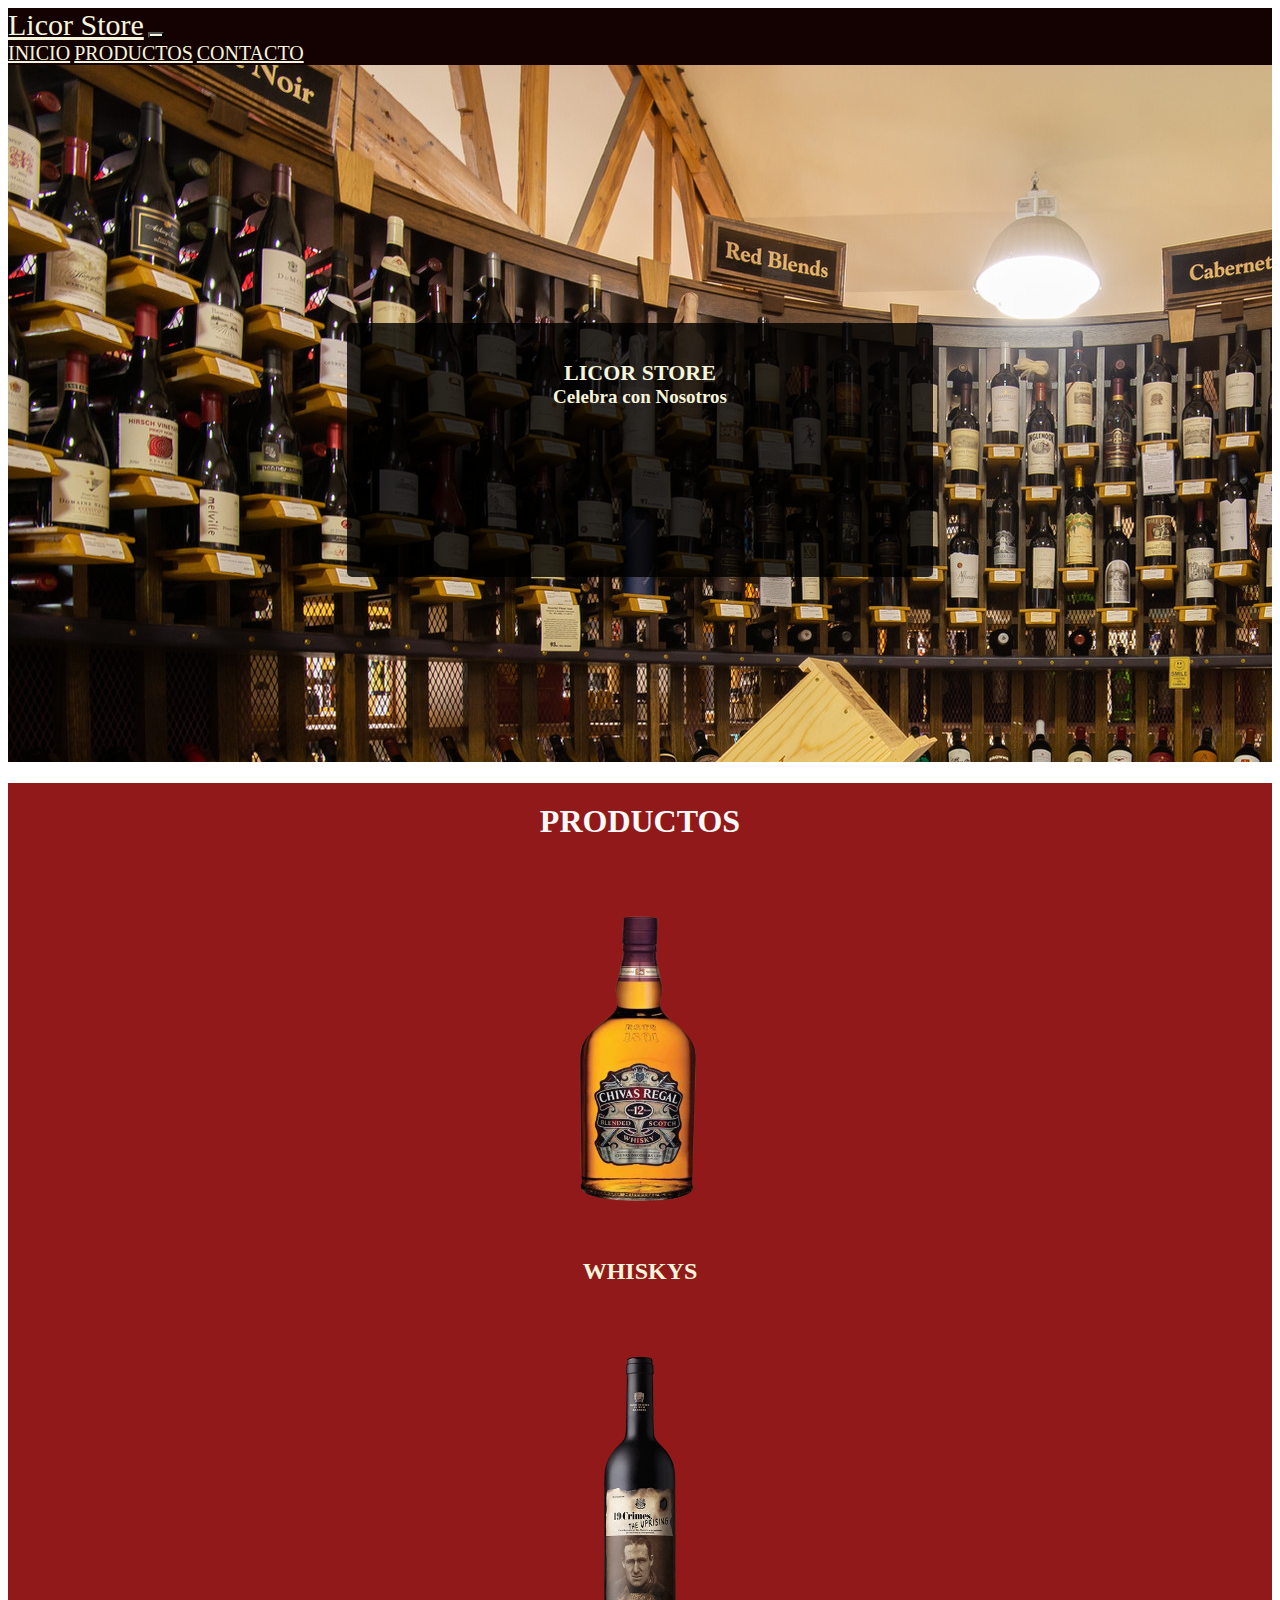
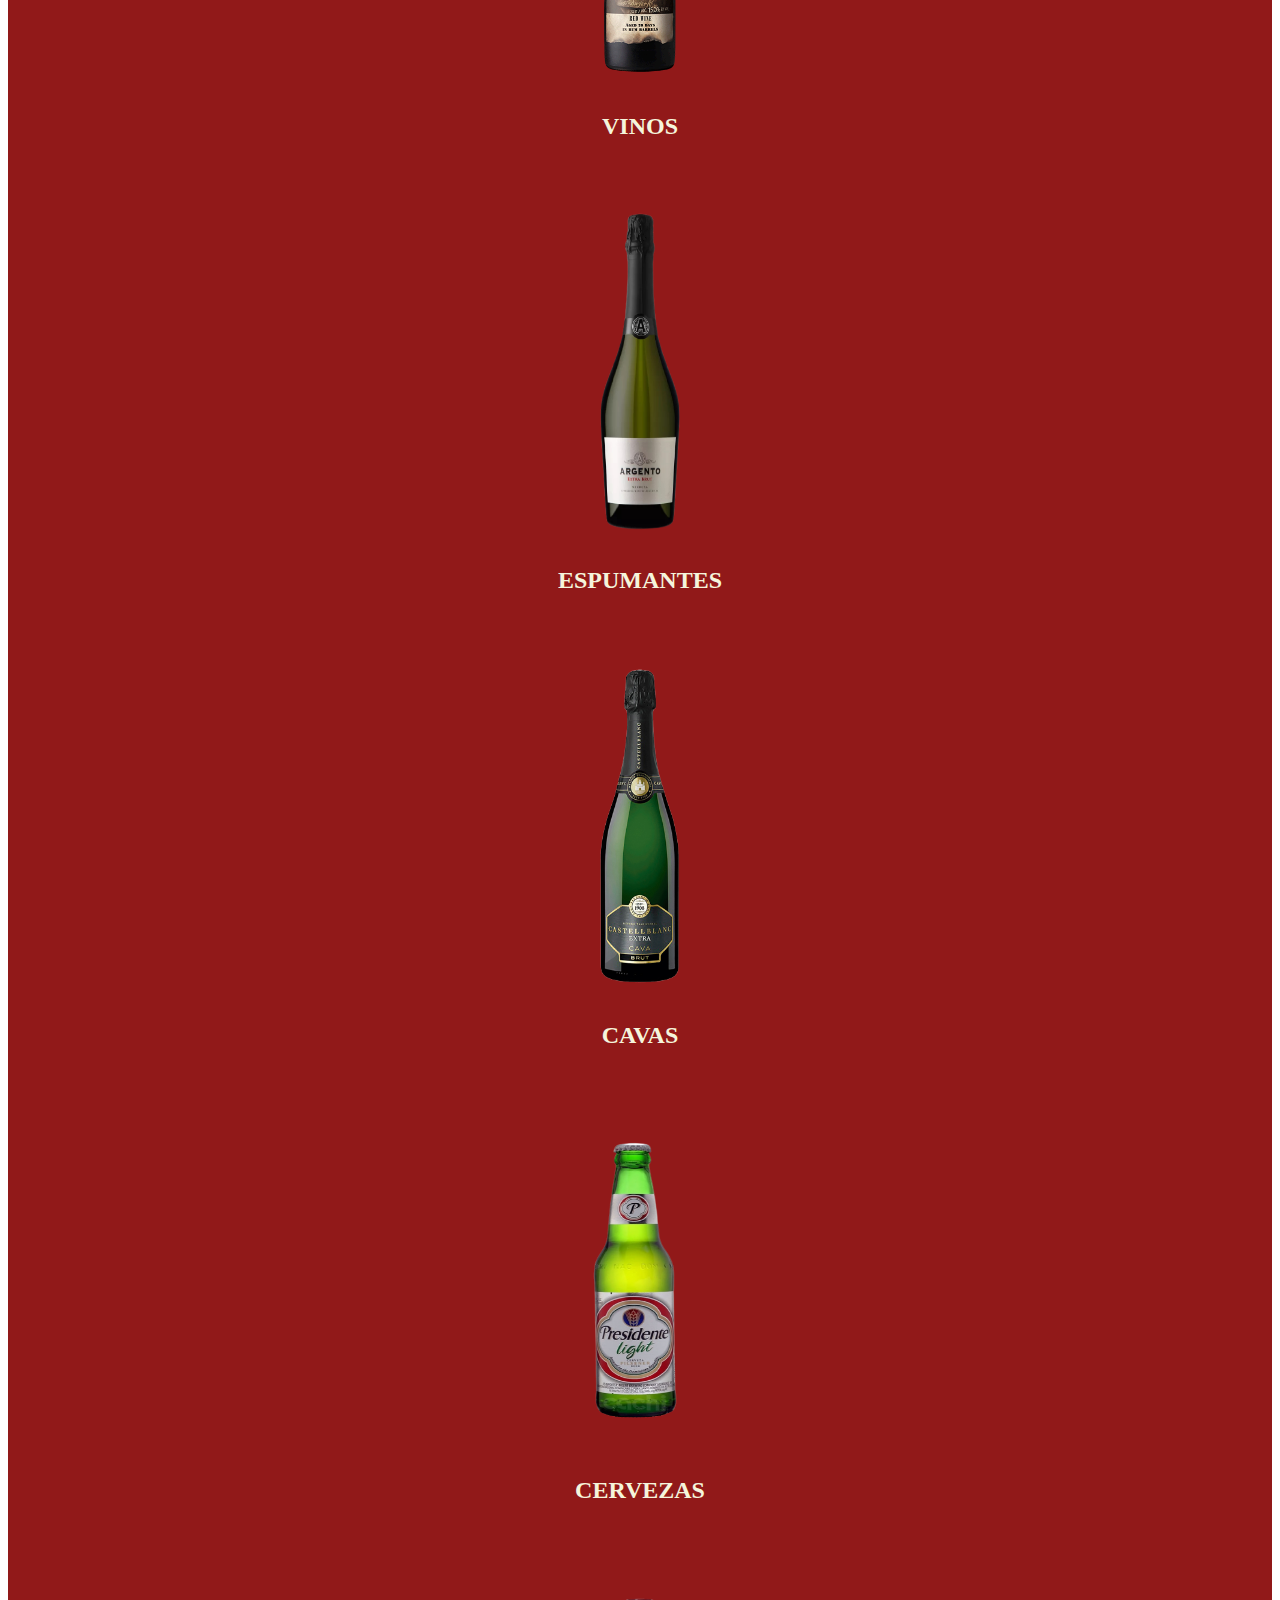
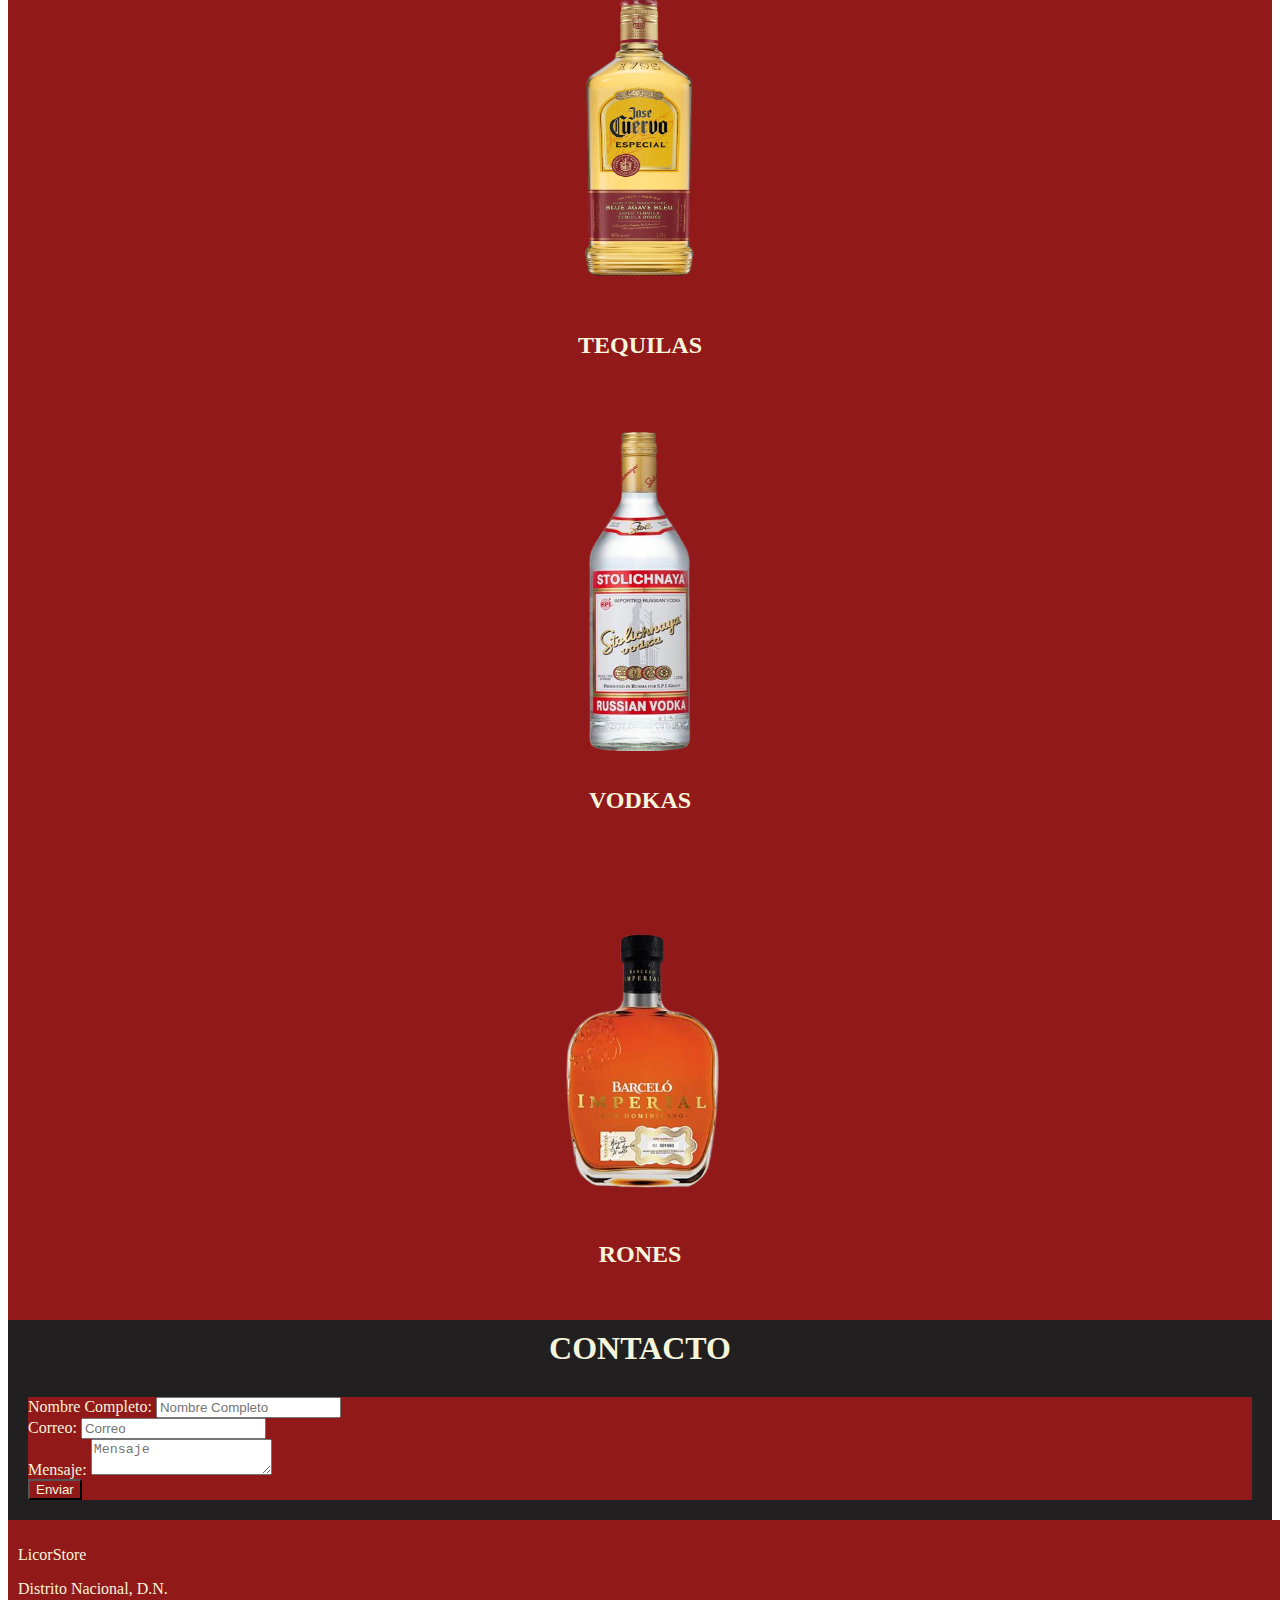
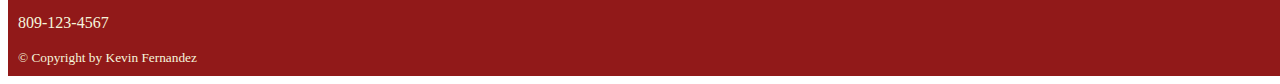
<file: index.html>
<!DOCTYPE html>
<html lang="en">
<head>
    <meta charset="UTF-8">
    <meta http-equiv="X-UA-Compatible" content="IE=edge">
    <meta name="viewport" content="width=device-width, initial-scale=1.0">
    <link href="https://cdn.jsdelivr.net/npm/bootstrap@5.3.0-alpha1/dist/css/bootstrap.min.css" rel="stylesheet" integrity="sha384-GLhlTQ8iRABdZLl6O3oVMWSktQOp6b7In1Zl3/Jr59b6EGGoI1aFkw7cmDA6j6gD" crossorigin="anonymous">
    <title>Document</title>
    <link rel="stylesheet" href="style.css">
</head>
<body>
    <script src="https://cdn.jsdelivr.net/npm/bootstrap@5.3.0-alpha1/dist/js/bootstrap.bundle.min.js" integrity="sha384-w76AqPfDkMBDXo30jS1Sgez6pr3x5MlQ1ZAGC+nuZB+EYdgRZgiwxhTBTkF7CXvN" crossorigin="anonymous"></script>

    <!--NAV BAR-->

    <nav class="navbar navbar-expand-lg bg-body-tertiary" >
        <div class="container-fluid">
          <a class="navbar-brand" href="#">Licor Store</a>
          <button class="navbar-toggler" type="button" data-bs-toggle="collapse" data-bs-target="#navbarNavAltMarkup" aria-controls="navbarNavAltMarkup" aria-expanded="false" aria-label="Toggle navigation">
            <span class="navbar-toggler-icon"></span>
          </button>
          <div class="collapse navbar-collapse" id="navbarNavAltMarkup"  >
            <div class="navbar-nav">
              <a class="nav-link active" aria-current="page" href="#">INICIO</a>
              <a class="nav-link" href="#productos">PRODUCTOS</a>
              <a class="nav-link" href="#contacto">CONTACTO</a>
            </div>
          </div>
        </div>
      </nav>

      <div class="position-relative overflow-hidden p-3 p-md-5  text-center bg-primary">
        <div class="col-md-5 p-lg-5 mx-auto my-5">

            <header>
                <div class="banner">
                    <div class="texto-banner">
                        <h1>LICOR STORE</h1>
                        <h3>Celebra con Nosotros</h3>
                    </div>
                </div>
            </header>
    
        </div>
        <div class="product-device shadow-sm d-none d-md-block"></div>
        <div class="product-device product-device-2 shadow-sm d-none d-md-block"></div>
    </div>


    <section id="productos" class="container">
        <h1 class="titulo">
            PRODUCTOS
            
        </h1>
        <div class="row">
            <div class="col-lg-4 col-md-6 col-sm-12" style="width: 300px;" >
                <img src="01.png" alt="" srcset="">
                <h4 style="text-align: center; font-size:x-large">WHISKYS</h4>

            </div>
            <div class="col-lg-4 col-md-6 col-sm-12" style="width: 300px;">
                <img src="02.jpg" alt="" srcset="">
                <h4 style="text-align: center; font-size:x-large">VINOS</h4>
            </div>
            <div class="col-lg-4 col-md-6 col-sm-12" style="width: 300px;">
                <img src="03.png" alt="" srcset="">
                <h4 style="text-align: center; font-size:x-large">ESPUMANTES</h4>

            </div>
            <div class="col-lg-4 col-md-6 col-sm-12" style="width: 300px;">
                <img src="04.png" alt="" srcset="">
                <h4 style="text-align: center; font-size:x-large">CAVAS</h4>
            </div>
            <div class="col-lg-4 col-md-6 col-sm-12" style="width: 300px;">
                <img src="05.png" alt="" srcset="">
                <h4 style="text-align: center; font-size:x-large">CERVEZAS</h4>
            </div>
            <div class="col-lg-4 col-md-6 col-sm-12" style="width: 300px;">
                <img src="06.png" alt="" srcset="">
                <h4 style="text-align: center; font-size:x-large">TEQUILAS</h4>
            </div>
            <div class="col-lg-4 col-md-6 col-sm-12" style="width: 300px;">
                <img src="07.png" alt="" srcset="">
                <h4 style="text-align: center; font-size:x-large">VODKAS</h4>
            </div>
            <div class="col-lg-4 col-md-6 col-sm-12" style="width: 300px;">
                <img src="08.png" alt="" srcset="">
                <h4 style="text-align: center; font-size:x-large">RONES</h4>
            </div>
    </section>


    <!--FORMULARIO-->

    <h1 class="contacto">CONTACTO</h1>
    <section id="formulario" class="d-flex justify-content-center align-items-center" style="padding: 20px;" >
        <div class="card shadow col-xs-12 col-sm-6 col-md-6 col-lg-4   p-4"> 
            <div class="mb-4 d-flex justify-content-start align-items-center">
            </div>
            <div class="mb-1">
                <form id = "contacto" >
                    <div class="mb-4 d-flex justify-content-between"> 
                        <div>
                            <label for="nombre"> <i class="bi bi-person-fill"></i> Nombre Completo:</label>
                            <input type="text" class="form-control" name="nombre" id="nombre" placeholder= "Nombre Completo" required>
                            <div class="nombre text-danger "></div>
                        </div>
                    </div>
                    <div class="mb-4">
                        <label for="correo"><i class="bi bi-envelope-fill"></i> Correo:</label>
                        <input type="email" class="form-control" name="correo" id="correo" placeholder= "Correo" required>
                        <div class="correo text-danger"></div>
                        
                    </div> 
                    <div class="mb-4">
                        <label for="mensaje"> <i class="bi bi-chat-right-dots-fill" required></i> Mensaje:</label>
                        <textarea name="mensaje" id="mensaje" class="form-control" placeholder="Mensaje"></textarea>
                        <div class="mensaje text-danger"></div>
                    </div> 
                    
                    <div class="mb-2">
                        <button id ="botton" class="col-12 btn btn-primary d-flex justify-content-between ">
                            <span>Enviar </span><i id="icono" class="bi bi-cursor-fill "></i>
                        </button>
                    </div> 
                </form>
            </div>
        </div>
    </section>

    <!--PIE DE PAGINA-->
    <section id="footer">
            <div class="container text-center" style="padding: 10px;">
                <p class="display-5 mb-3">LicorStore</p>
                <p class="display-10 mb-3">Distrito Nacional, D.N.</p>
                <p class="display-10 mb-3">809-123-4567</p>
                <small class="text-50">&copy; Copyright by Kevin Fernandez</small>
            </div>
        </footer>
    </section>

    



        
  



</body>
</html>
</file>
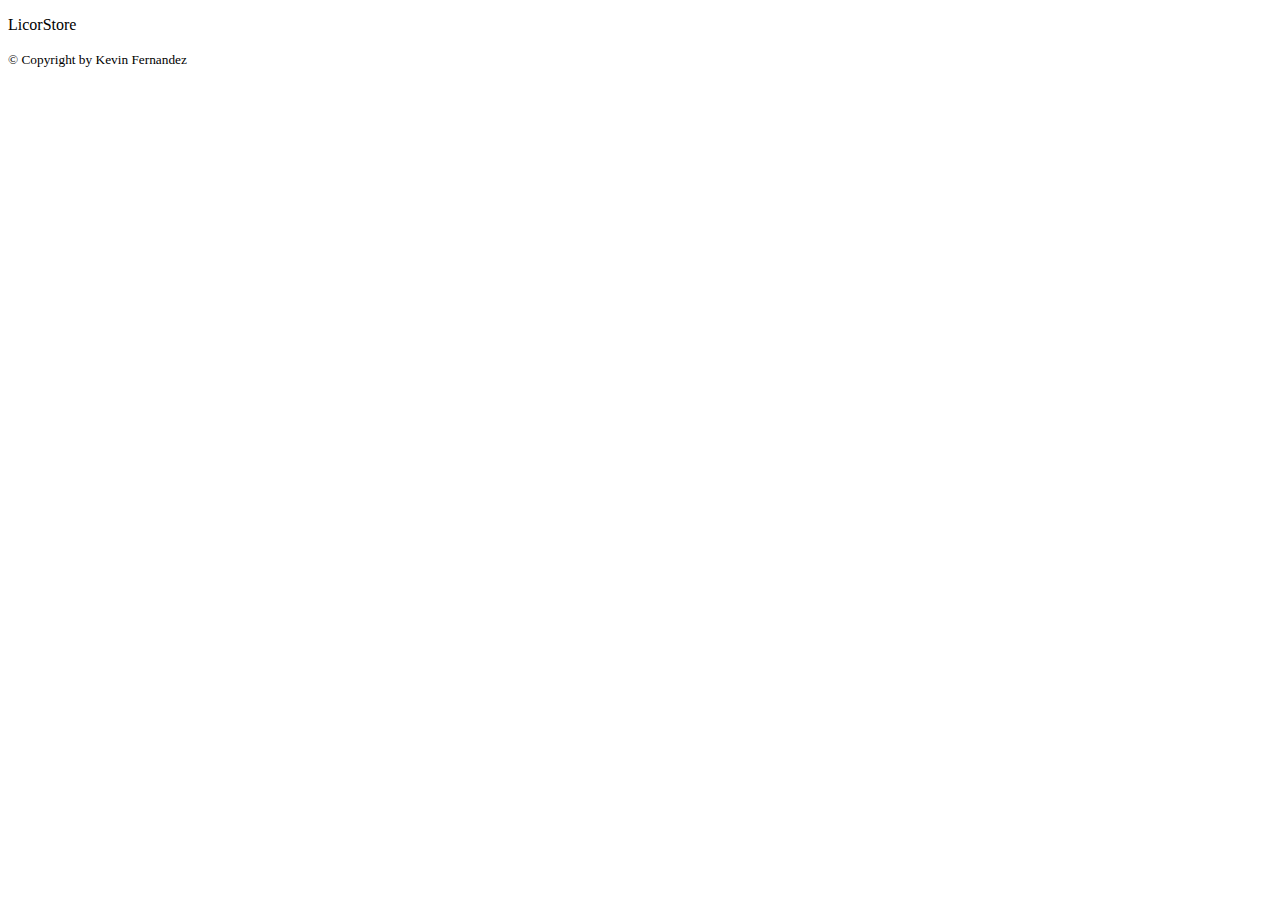
<file: 2.html>
<!DOCTYPE html>
<html lang="en">
<head>
    <meta charset="UTF-8">
    <meta http-equiv="X-UA-Compatible" content="IE=edge">
    <meta name="viewport" content="width=device-width, initial-scale=1.0">
    <link href="https://cdn.jsdelivr.net/npm/bootstrap@5.3.0-alpha1/dist/css/bootstrap.min.css" rel="stylesheet" integrity="sha384-GLhlTQ8iRABdZLl6O3oVMWSktQOp6b7In1Zl3/Jr59b6EGGoI1aFkw7cmDA6j6gD" crossorigin="anonymous">

    <title>Document</title>
</head>
<body>
       <!--PIE DE PAGINA-->
       <section id="footer">
        <footer class="bg-dark py-5 mt-5"></footer>
            <div class="container text-light text-center">
                <p class="display-5 mb-3">LicorStore</p>
                <small class="text-50">&copy; Copyright by Kevin Fernandez</small>
            </div>
        </footer>
    </section>
</body>
</html>
</file>
<file: style.css>
*{
    color: beige !important;
}



.navbar{
    background: rgb(20, 1, 1) !important;
}

.navbar-brand {
    font-size: 30px;
}

.nav-link{
    font-size: 20px;
}

.nav-link:hover{
    background-color: rgb(145, 25, 25);
}
.navbar-toggler{
    background-color: beige;
}


.navbar-nav{
    margin-left: auto;
}

.bg-primary{
    background-image: url(1.jpg);
    width: 100% !important;
    height: 697px;
}

.titulo{
    text-align: center;
    color:rgb(249, 249, 249) !important;
    padding: 20px;
}


#productos .col-lg-4{
    margin: 0 auto !important;
    padding: 20px;
}

#productos img{
    width: 100%;
    height: 20rem;
}

#productos img:hover{
    border: 5px solid #c44343;
}

img{
    text-align: center;
    margin: 0 auto;
}


.container{
    background: rgb(145, 25, 25) !important;
    min-width: 100%;
}




.banner .texto-banner{
    position: absolute;
    top: 50%;
    left: 50%;
    transform: translate(-50%, -50%);
    padding: 37px;
    min-width: 40%;
    min-height: 20%;
    border-radius: 5px;
    background-color: rgba(0,0,0,0.8);

}
.banner .texto-banner h3,
.banner .texto-banner h1{
    color: white;
    margin: 0;
    text-align: center;
}

.banner .texto-banner h1{
    font-size: 22px;
}
.banner .texto-banner h3{
    font-size: 19px;
}

#formulario{
    background: rgb(33, 31, 31);
}

.bi{
    color: black !important;

}
.card{
   background: rgb(145, 25, 25) !important;
}

.btn-primary{
    background: rgb(145, 25, 25);
}

.btn-primary:hover{
    background: rgb(0, 0, 0);
}

.contacto{
    text-align: center;
    background: rgb(33, 31, 31);
    margin: auto;
    padding: 10px;
}
</file>
